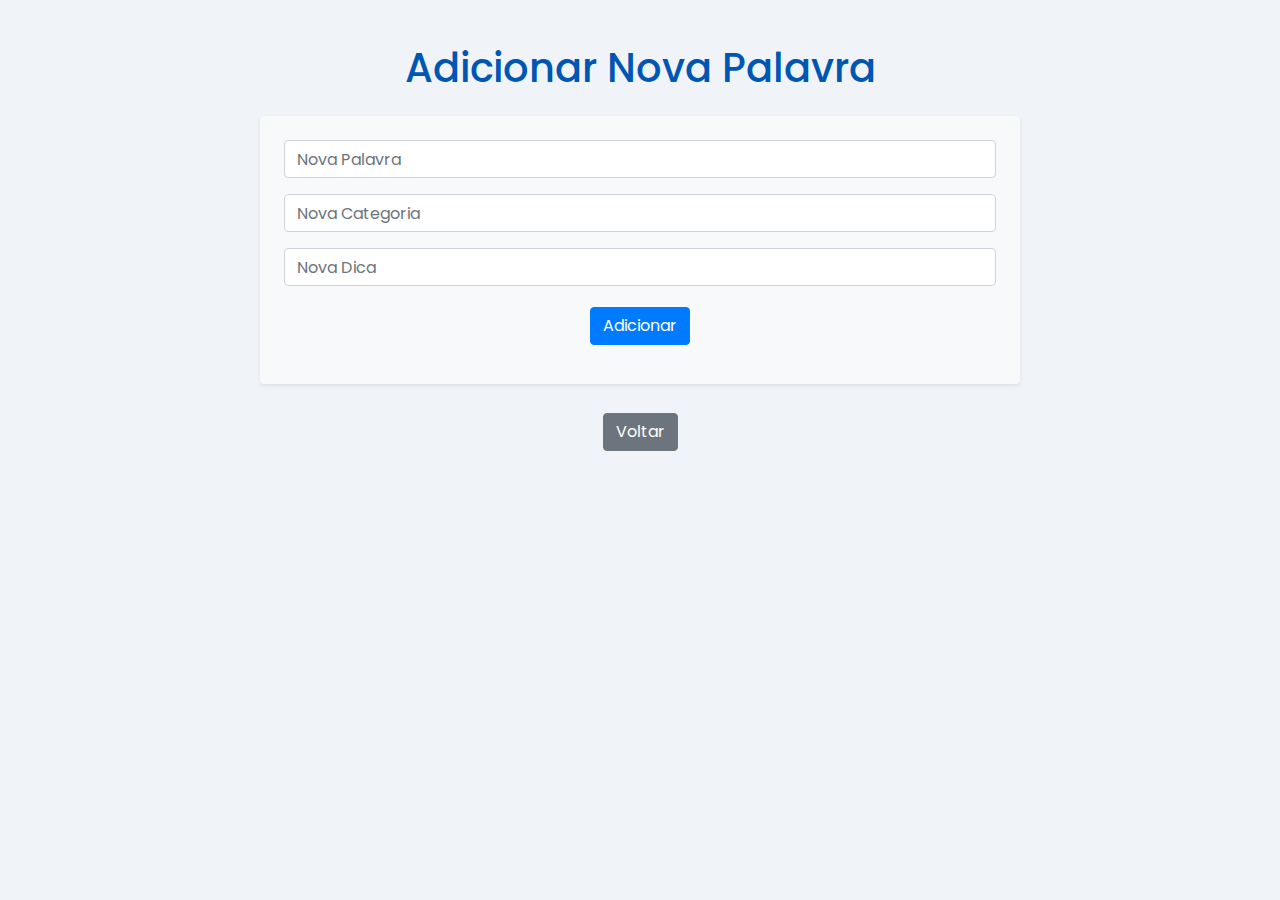
<file: addword.html>
<!DOCTYPE html>
<html lang="en">
    <head>
        <meta charset="UTF-8" />
        <meta name="viewport" content="width=device-width, initial-scale=1.0" />
        <title>Nova Palavra</title>
        <link
            rel="stylesheet"
            href="https://stackpath.bootstrapcdn.com/bootstrap/4.5.2/css/bootstrap.min.css"
        />
        <link
            href="https://fonts.googleapis.com/css2?family=Poppins:wght@300;400;600&display=swap"
            rel="stylesheet"
        />
        <link rel="stylesheet" href="style.css" />
    </head>
    <body>
        <div class="container mt-4">
            <h1 class="text-center mb-4">Adicionar Nova Palavra</h1>
            <form class="bg-light p-4 rounded shadow-sm">
                <div class="form-group">
                    <input
                        type="text"
                        class="form-control"
                        placeholder="Nova Palavra"
                        id="palavra"
                        required
                        autocomplete="off"
                    />
                </div>
                <div class="form-group">
                    <input
                        type="text"
                        class="form-control"
                        placeholder="Nova Categoria"
                        id="categoria"
                        required
                        autocomplete="off"
                    />
                </div>
                <div class="form-group">
                    <input
                        type="text"
                        class="form-control"
                        placeholder="Nova Dica"
                        id="dica"
                        required
                        autocomplete="off"
                    />
                </div>
                <button type="submit" class="btn btn-primary">Adicionar</button>
                <p id="situacao"></p>
            </form>
            <div class="mt-4 text-center">
                <a href="./index.html" class="btn btn-secondary">Voltar</a>
            </div>
        </div>

        <script src="https://code.jquery.com/jquery-3.5.1.slim.min.js"></script>
        <script src="https://cdn.jsdelivr.net/npm/@popperjs/core@2.9.3/dist/umd/popper.min.js"></script>
        <script src="https://stackpath.bootstrapcdn.com/bootstrap/4.5.2/js/bootstrap.min.js"></script>
        <script src="novapalavra.js"></script>
    </body>
</html>
</file>
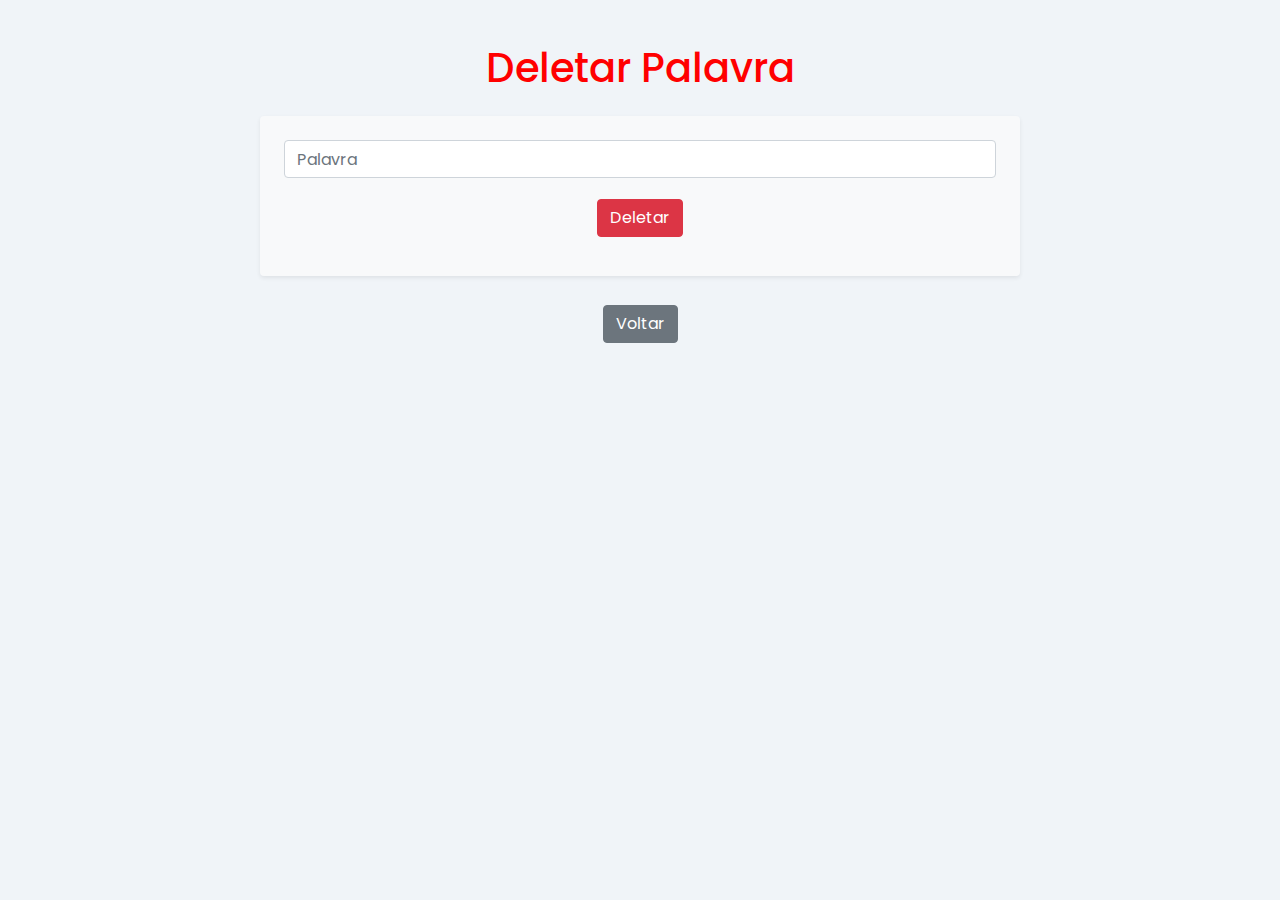
<file: deleteword.html>
<!DOCTYPE html>
<html lang="en">
    <head>
        <meta charset="UTF-8" />
        <meta name="viewport" content="width=device-width, initial-scale=1.0" />
        <title>Nova Palavra</title>
        <link
            rel="stylesheet"
            href="https://stackpath.bootstrapcdn.com/bootstrap/4.5.2/css/bootstrap.min.css"
        />
        <link
            href="https://fonts.googleapis.com/css2?family=Poppins:wght@300;400;600&display=swap"
            rel="stylesheet"
        />
        <link rel="stylesheet" href="style.css" />
    </head>
    <body>
        <div class="container mt-4">
            <h1 class="text-center mb-4 alert-danger">Deletar Palavra</h1>
            <form class="bg-light p-4 rounded shadow-sm">
                <div class="form-group">
                    <input
                        type="text"
                        class="form-control"
                        placeholder="Palavra"
                        id="palavra"
                        required
                        autocomplete="off"
                    />
                </div>

                <button type="submit" class="btn btn-danger">Deletar</button>
                <p id="situacao" class="alert-danger"></p>
            </form>
            <div class="mt-4 text-center">
                <a href="./index.html" class="btn btn-secondary">Voltar</a>
            </div>
        </div>

        <script src="https://code.jquery.com/jquery-3.5.1.slim.min.js"></script>
        <script src="https://cdn.jsdelivr.net/npm/@popperjs/core@2.9.3/dist/umd/popper.min.js"></script>
        <script src="https://stackpath.bootstrapcdn.com/bootstrap/4.5.2/js/bootstrap.min.js"></script>
        <script src="deleteword.js"></script>
    </body>
</html>
</file>
<file: style.css>
body {
    text-align: center;
}

.letrasContainer {
    width: fit-content;
    margin: 10px auto;
    border: 1px solid rgba(0, 0, 0, 0.356);
    border-radius: 10px;
    padding: 1rem;
    display: flex;
    justify-content: center;
    gap: 10px;
}

.letrasContainer p {
    border: 1px solid black;
    width: 30px;
    height: 30px;
    font-size: 1.4rem;
    display: flex;
    justify-content: center;
    align-items: center;
    cursor: pointer;
}

.letrasContainer p:hover {
    background: gray;
}

#situacao {
    margin-top: 10px !important;
    margin-bottom: 0 !important;
}

#resultado,
#resposta {
    color: white !important;
}

#resultado-div {
    position: absolute;
    top: 0;
    bottom: 0;
    right: 0;
    left: 0;
    z-index: 999;
    min-height: 100vh;
}

.clicado {
    background: rgba(75, 75, 75, 0.627);
    cursor: default !important;
}

.proibido {
    cursor: default !important;
    background: red !important;
}

.hidden {
    display: none;
}

body {
    font-family: "Poppins", sans-serif;
    background-color: #f0f4f8;
    color: #333;
}

.container {
    max-width: 800px;
    margin: auto;
    padding: 20px;
}

h1,
h2,
h3,
p {
    color: #0056b3; /* Azul escuro */
}

.letrasContainer {
    display: flex;
    justify-content: center;
    flex-wrap: wrap;
}

.letrasContainer p {
    margin: 5px;
    font-size: 24px;
    cursor: pointer;
    padding: 10px;
    border: 1px solid #0056b3;
    border-radius: 5px;
    transition: background-color 0.3s, color 0.3s;
}

.letrasContainer p:hover {
    background-color: #0056b3;
    color: #fff;
}

.hidden {
    display: none;
}

.alert {
    padding: 20px;
    border-radius: 5px;
    text-align: center;
}

.alert-success {
    background-color: #d4edda;
    color: #155724;
}

.alert-danger {
    color: red;
    background: none;
}

img {
    margin: 0;
    padding: 0;
    width: 350px;
}

.btn {
    margin: 5px;
}

@media (max-width: 768px) {
    .letrasContainer p {
        font-size: 20px;
    }
}
</file>
